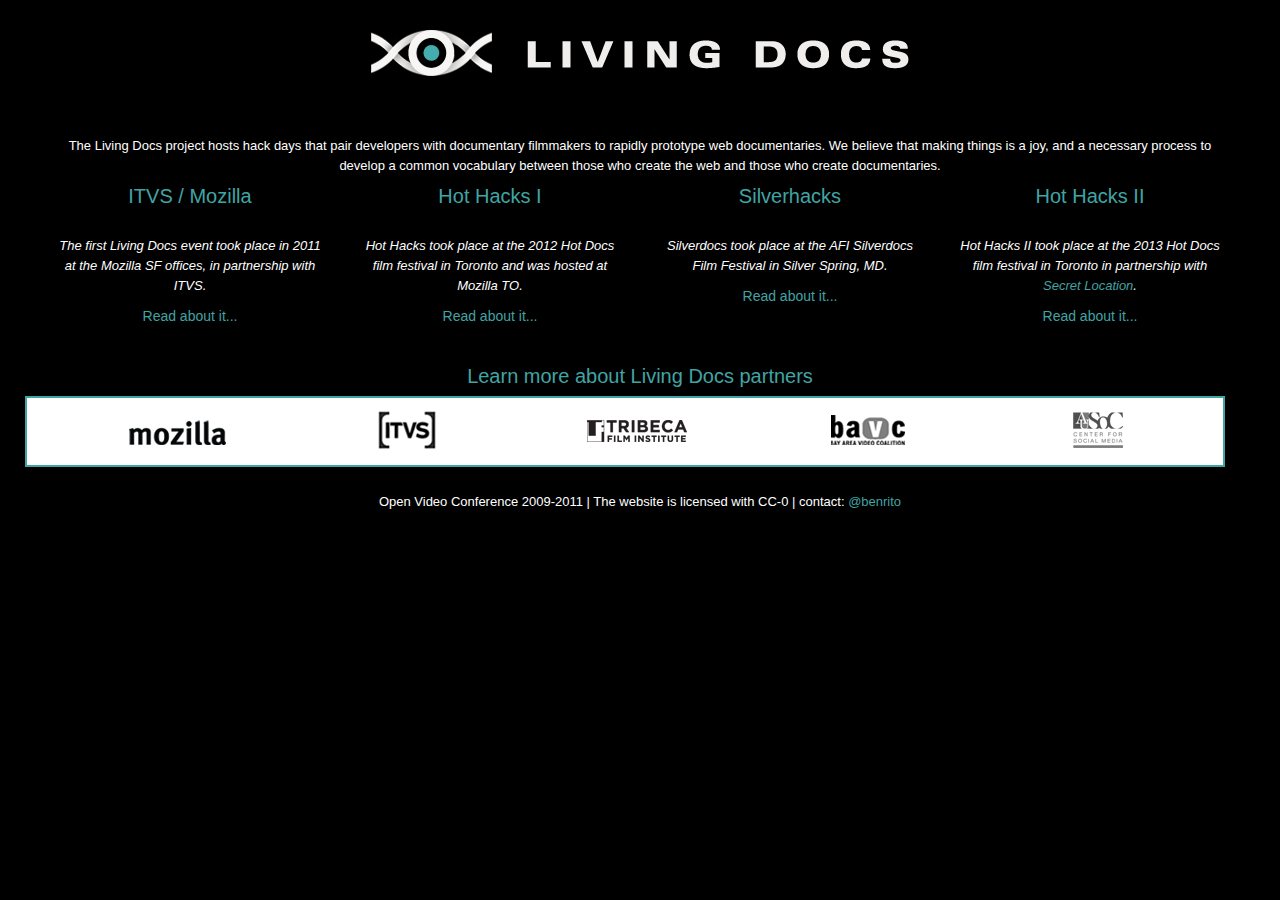
<file: index.html>
<!DOCTYPE html>
<html lang="en">
  <head>
    <meta charset="utf-8">
    <title>The Living Docs Project</title>
    <meta name="viewport" content="width=device-width, initial-scale=1.0">
    <meta name="description" content="">
    <meta name="author" content="">

    <!-- Le styles -->
    <link href="css/bootstrap.css" rel="stylesheet">
    <link href="css/style.css" rel="stylesheet">
    <style type="text/css">
      body {
        padding-top: 15px;
        padding-bottom: 40px;
      }
    </style>
    <link href="css/bootstrap-responsive.css" rel="stylesheet">

    <!-- HTML5 shim, for IE6-8 support of HTML5 elements -->
    <!--[if lt IE 9]>
      <script src="js/html5shiv.js"></script>
    <![endif]-->

    <!-- Fav and touch icons -->
<link rel="shortcut icon" href="/favicon.ico" />
<link rel="icon" type="image/ico" href="favicon.ico"/>
  <body>



    <div class="container" style="text-align: center;">

      <!-- Main hero unit for a primary marketing message or call to action -->
	<img src="img/ld.png" alt="Living Docs Project" style="margin-bottom: 25px;">
      <!-- Example row of columns -->
<div id="thestory">

<p style="float: right;">
The Living Docs project hosts hack days that pair developers with documentary filmmakers to rapidly prototype web documentaries. We believe that making things is a joy, and a necessary process to develop a common vocabulary between those who create the web and those who create documentaries.
</p>

<div id="explainervid" style=" float: left">
</div>

</div>
      <div class="row">

        <div class="span3">
        <h2>ITVS / Mozilla</h2><br>
        <p><em>The first Living Docs event took place in 2011 at the Mozilla SF offices, in partnership with ITVS. </em> </p><a href="#">Read about it...</a><br>
        </div>

        <div class="span3">
        <h2>Hot Hacks I</h2><br>
        <p><em>Hot Hacks took place at the 2012 Hot Docs film festival in Toronto and was hosted at Mozilla TO. </em> </p><a href="#">Read about it...</a><br>
        </div>

        <div class="span3">
        <h2>Silverhacks</h2><br>
        <p><em>Silverdocs took place at the AFI Silverdocs Film Festival in Silver Spring, MD.</em> </p><a href="#">Read about it...</a><br>
        </div>

        <div class="span3">
        <h2>Hot Hacks II</h2><br>
        <p><em>Hot Hacks II took place at the 2013 Hot Docs film festival in Toronto in partnership with <a href="http://thesecretlocation.com">Secret Location</a>.</em> </p><a href="#">Read about it...</a><br>
        </div>

      </div>  
      <br><br>
      	<h2>Learn more about Living Docs partners</h2>

      <hr>
  <div class="row partners partnerbox">
  <ul class="">
        <li><a href="http://mozilla.org"><img src="img/partners/partner_mozilla.png" alt="Mozilla"></a></li>
        <li><a href="http://itvs.org"><img src="img/partners/partner_itvs.png" alt="ITVS"></a></li>
        <li><a href="http://www.tribecafilminstitute.org/"><img src="img/partners/partner_tribeca.png" alt="Tribeca Film Institute"></a></li>
        <li><a href="http://bavc.org"><img src="img/partners/partner_bavc.png" alt="BAVC"></a></li>
        <li><a href="http://www.centerforsocialmedia.org/"><img src="img/partners/partner_assoc.png" alt="Assoc"></a></li>
    </ul>
  </div>
      <footer style="margin-top: 25px">
        <p>Open Video Conference 2009-2011 | The website is licensed with CC-0
        | <span style="font-size: small">contact: <a href="https://twitter.com/benrito">@benrito</a></span></p>
      </footer>

    </div> <!-- /container -->

    <!-- Le javascript
    ================================================== -->
    <!-- Placed at the end of the document so the pages load faster -->
 

  </body>
</html>
</file>
<file: css/style.css>
/*
Theme Name: Open Video Conference
Theme URI: http://wordpress.org/
Description: Open Video Conference theme
Version: 1.6
Author: Other
Author URI: http://openvideoconference.org/
Tags: blue, custom header, fixed width, two columns, widgets

 OVC
*/

body{
	margin: 0;
	padding: 0;
	font-family: "Century Gothic", Arial, Helvetica, sans-serif;
	background: #000;
	color: #fff;
}

#page{
}


#wrapper{
width: 940px;
margin: 0 auto;
padding: 0 30px;
background: url(/i/little_coat.png) 20px 20px no-repeat;
}

#head{
min-height: 170px;
}


.floatright{
float: right;
}


#head p.floatright{
color: #fff;
padding: 15px 0;
font-family: "Century Gothic", Arial, Helvetica, sans-serif;
font-size: 12px;
}


a{
color: #40a4a4;
margin: 0;
padding: 0;
}

a:hover{
text-decoration: underline;
}


h2{
color: #40a4a4;
text-decoration: none;
margin: 0 0 10px 0;
padding: 0;
line-height: 20px;
font-weight: normal;
font-size: 20px;
}

h2 a{ 
color: #40a4a4;
text-decoration: none;
margin: 0;
padding: 0;
}

p{
font-size: 13px;
line-height: 20px;
font-family: Arial, Helvetica, sans-serif;
} 


#content p{
color: #f1dbaa;
}



#content{
width: 620px;
float: left;
padding-top: 7px;
}

small{
}

#content ol{
padding-left: 50px;
}


hr{
display: none;
}

#footer{
clear: both;
margin: 10px 0;
}

h1 {
margin: 0px;
padding: 0;
float: left;
width: 300px;
}


h1 a{
margin: 0px 0 30px 0;
overflow: hidden;
font-size: 56px;
font-weight: normal;
color: #f8fcc1;
height: 0;
background: url(/i/logo.png) 0 35px no-repeat;
padding-top: 140px !important;
display: block;
}


h1 span{
font-size: 15px;
font-weight: normal;
position: relative;
top: -1px;
color: #fff;
display: block;
text-align: right;
padding-right: 23px;
}

.alignleft{
float: left;
border: 2px black;
margin: 0 15px 15px 0;
}

.alignright{
float: right;
border: 2px black;
margin: 0 0 15px 15px;
}

.aligncenter{
text-align: center;
border: 2px black;
margin: 0 15px 15px 0;
}

#nav{
margin: 0px 0 35px 0;
padding: 0;
height: 42px;
float: right;
clear: none !important;
background: url(/i/nav.png) 0 0px no-repeat;
overflow: hidden;
width: 630px;
}



#nav a{
color: #f8fcc1;
font-size: 13px;
display: block;
padding: 12px 20px 12px 20px;
text-decoration: none;
}



#nav a:hover{
color: #fff;
background: url(/i/side_bg.png);
}

#nav li.current_page_item a{
color: #fff;
background: url(/i/side_bg.png);
}

#nav li{
list-style: none;
float: right;
}
#nav li ul { /* second-level lists */
	position: absolute;
	background: #f8fcc1;;
width: 173px;
	left: -999em; 
padding: 1px 0 0;
}

#nav li:hover ul, #nav li.sfhover ul { /* lists nested under hovered list items */
	left: auto;
}


#nav li ul a{
display: block;
color: #333;
width: 162px;
margin: 0;
padding-left: 10px;
border-bottom: 1px solid #f8fcc1;
}


#nav li ul a:hover{
background: #cf3232;
display: block;
color: #f8fcc1;
margin: 0;
padding-left: 10px;
}


#nav li ul li{
padding: 0 !important;
float: none;

}

#content ul{
font-size: 14px;
padding: 5px 25px;
line-height: 1.5em;
}


#sidebar ul {
margin: 0;
padding: 0;
}


#sidebar ul li{
list-style: none;
margin: 0;
padding: 0;
}

#sidebar h2{
font-size: 13px;
line-height: 1em;
margin: 0px 0 15px;
}

#sidebar p{
font-size: 12px;
margin: 0 0 20px 0;
}


#sidebar a{
font-size: 11px;
}


#sidebar{
float: right;
width: 300px;
padding-top: 6px;
}


.sponsor{
width: 100%;
border: 1px solid #db6e5c;
margin-bottom: 15px;
display:block;
text-align: center;
}


.sponsor:hover{
border: 1px solid #f8fcc1;
}

.sponsor img{
	border:0;
	padding: 10px 0;
}

.more-link{
margin: 10px 0;
display: block;
clear: both;
float: right;
}

.miro{
background: url(/i/miro.png) center -69px no-repeat;
}


.miro:hover{
background: url(/i/miro.png) center 42px no-repeat;
}




#search{
clear: both;
height: 90px;
padding: 30px 20px 0px 0 !important;
}


#search label{
font-size: 12px;
color: #f8fcc1;
display: block;
padding-bottom: 5px;
}

.sponsor_link{
float: right !important;
clear: both;
padding-top: 5px;
}

#flowplayer img{
border: 0;	
}


#left{
width: 578px;
float: left;
}


.download_vid{
font-size: 11px;
padding: 10px 0;
text-align: right;
}


.ova{
display: block;
width: 180px;
background: url(/i/ova_button.png) 20px -40px no-repeat;
height: 0;
float: right;
padding-top: 53px;
overflow: hidden;
}

.halt{

display: block;
line-height: 2.4;
background: url(/i/deadline.png) 0 0 no-repeat;
text-align: center;
color: #333;
}

.addtoany_share_save{
margin-top: 8px;
float: left;
}


.postmetadata{
clear: both;
height: 43px;
border-top: 1px solid #d86153;
border-bottom: 2px solid #e18d73;
margin-bottom: 30px;
}


.postmetadata, .postmetadata a{
color: #e18d73 !important;
}

.in{font-size: 11px;
float: right;
padding-top: 4px;
}

.entry ul {
display: block;
margin-bottom: 45px;
line-height: 125%;
}

#footer{
text-align: center;
padding-top: 30px;
clear: both;
}

#footer p{
border-top: 1px solid;
text-align: center;
padding-top: 40px;
clear: both;
font-size: 11px;
}



.twitter{
background: url(/i/twitter.gif) 0 0px no-repeat;
width: 39px;
height: 0;
display: block;
padding-top: 49px;
overflow: hidden;

float: left;
margin-right: 20px;
}


.twitter:hover{
background: url(/i/twitter.gif) 0 -61px no-repeat;
}


.facebook{
background: url(/i/facebook.gif) 0 0px no-repeat;
width: 49px;
height: 0;
display: block;
padding-top: 49px;
overflow: hidden;

float: left;
margin-right: 20px;
}


.facebook:hover{
background: url(/i/facebook.gif) 0 -61px no-repeat;
}




.identica{
background: url(/i/identica.gif) 0 0px no-repeat;
width: 39px;
height: 0;
display: block;
padding-top: 49px;
overflow: hidden;

float: left;
margin-right: 20px;
}


.identica:hover{
background: url(/i/identica.gif) 0 -61px no-repeat;
}



.rss{
background: url(/i/rss.gif) 0 0px no-repeat;
width: 39px;
height: 0;
display: block;
padding-top: 49px;
overflow: hidden;
margin-right: 20px;
float: left;
clear: both;
}



.rss:hover{
background: url(/i/rss.gif) 0 -61px no-repeat;
}


.mail{
background: url(/i/mail.gif) 0 14px no-repeat;
width: 39px;
height: 0;
display: none;
padding-top: 39px;
overflow: hidden;

float: left;
}



.mail:hover{
background: url(/i/mail.gif) 0 -37px no-repeat;
}

#text-365869531{
height: 150px;
background: url(/i/join_bg.gif) 0 1px no-repeat;
float: right;
width: 280px;
}


#text-365869531 a{
margin-top: 24px;
}

.email_field{
padding: 5px;
border: 0;
margin: 11px 0 0 9px;
background: none;
width: 156px;
}

.update-me{
margin: 8px 0 0 6px;
float: left;
}


.ova{display: none;}


#post-1907 h2{
display: none;
}

.widget_recent_entries{
border: 1px solid #db6e5c;
padding: 20px !important;
background: url(/i/side_bg.png);
margin-bottom: 35px !important;
float: left;
}

.widget_recent_entries li{
border-bottom: 1px solid #db6e5c;
padding: 10px 0 !important;
margin: 0 !important
}


.home_block{
padding: 20px 35px 20px 260px;
background: #f7f9de;
margin-top: 20px;
}

.home_block.contest{
background: #f7f9de url(/i/plane.png) 0 0 no-repeat;
}

.home_block p{
font-size: 11px;
color: #444 !important;
}

.home_block h3{
color: #cf3232 !important;
margin: 10px 0 0 0;
padding: 0;
}

.home_block a.go{
color: #cf3232 !important;
background: url(/i/go.png) right center no-repeat;
font-weight: bold !important;
padding-right: 13px;
font-size: 12px;
} 


.pitch{
 padding: 0 25px 0 0px;
 margin: 0 0 0px 0;
 color: #fad8d8 !important;
 font-size: 14px;
 line-height: 1.5em;
 min-height: 129px;
}

.program{
margin: 10px;
text-align: center;
border: 1px solid black;
margin-bottom: 15px;
}

#container h2 {
text-align: center;
}

.partners ul li {
	float: left;
	width: 20%;
	list-style-type: none;
}

.partnerbox {
	padding: 10px;
	text-align: center; 
	background-color: white;
	border: 2px solid #40a4a4;
}

#thestory {
	margin-top: 20px;
	margin-bottom: 20px;
}
</file>
